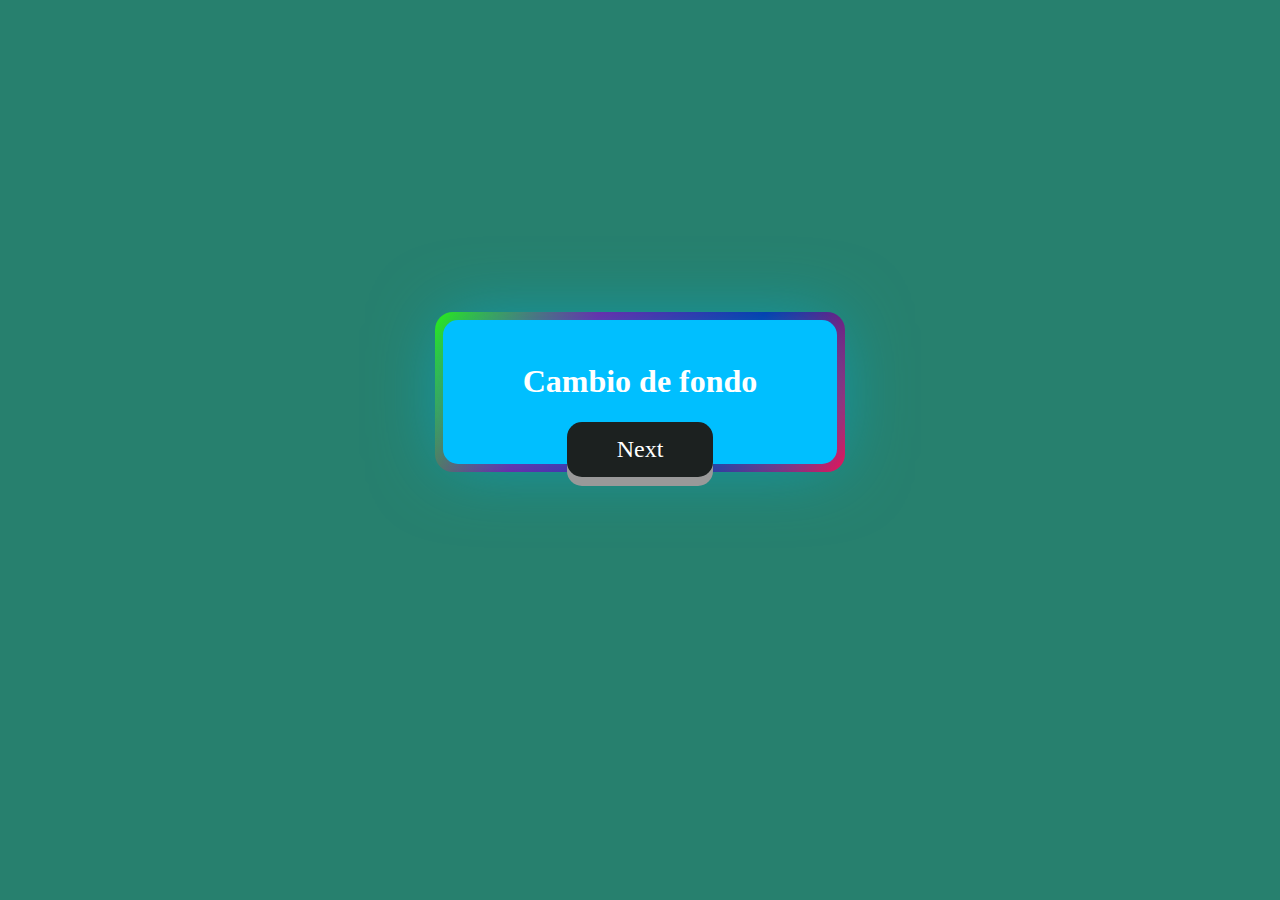
<file: cambio de fondo/index.html>
<!DOCTYPE html>
<html lang="en">
<head>
    <meta charset="UTF-8">
    <meta http-equiv="X-UA-Compatible" content="IE=edge">
    <meta name="viewport" content="width=device-width, initial-scale=1.0">
    <link rel="stylesheet" href="./style.css">
    <title>Cambiar fondo</title>
</head>
<body id="body">
        <div class="mydiv animate-bg">
            <div class="Contenedor" id="cont">
                <h1 class="sometxt">Cambio de fondo</h1>
                <p id="response-verify"></p>
                <button id="Boton_Enviado"> Next </button>
            </div>
        </div>
    <script src="app.js"></script>
</body>
</html>
</file>
<file: cambio de fondo/style.css>
@charset "utf-8";
 
button {
    display: inline-block;
    padding:  14px 50px;
    font-size: 24px;
    cursor: pointer;
    text-align: center;
    text-decoration: none;
    outline: none;
    color: #fff;
    background-color: rgb(28, 33, 32);
    border: none;   
    border-radius: 15px;
    box-shadow: 0 9px #999;
    font-family: cursive;
}

button:hover {background-color: rgb(28, 33, 32);}
button:active {
    background-color:rgb(28, 33, 32);
    box-shadow: 0 5px rgb(23, 70, 27);
    transform: translateY(5px);
}


body {
    margin: 0%;
    padding: 0%;
    background-color: rgb(39, 128, 110);
    box-sizing: border-box;
}

.sometxt {
    color: white;
    display: flex;
    flex-direction: column;
    justify-content: center;
    align-items: center;
}

.mydiv {
    position: relative;
    width: 350px;
    height: 100px;
    margin: 0 auto;
    margin-top: 25%;
    padding: 22px;
    color: black;
    text-align: center;
    box-shadow: 0 0 70px rgb(7 168 204 / 69%);
    border-radius: 15px;
    background: deepskyblue;
    font-family: cursive;
}

.animate-bg::before, .animate-bg::before {
    content: '';
    position: absolute;
    left: -8px;
    top: -8px;
    background: linear-gradient(120deg, #2afb00, #8d01a0, #031ba5, #ff004c,
    #e6036d, #f60, #04c2e4, #adad02, #00c3ff );
    background-size: 300%;
    width: calc(100% + 16px);
    height: calc(100% + 16px);
    z-index: -1;
    animation: BGgradient 15s ease infinite;
    border-radius: 18px;
}

@keyframes BGgradient {
    0% {
        background-position: 0% 200%;
    }
    50% {
        background-position: 200% 0%;
    }
    100% {
        background-position: 0% 330%;
    }
}

.animate-bg::after {
    filter: brightness(1.4);
    filter: drop-shadow(16px 16px 20px  rgb( 248 , 220, 97));
    filter: blur(15px);
}
</file>
